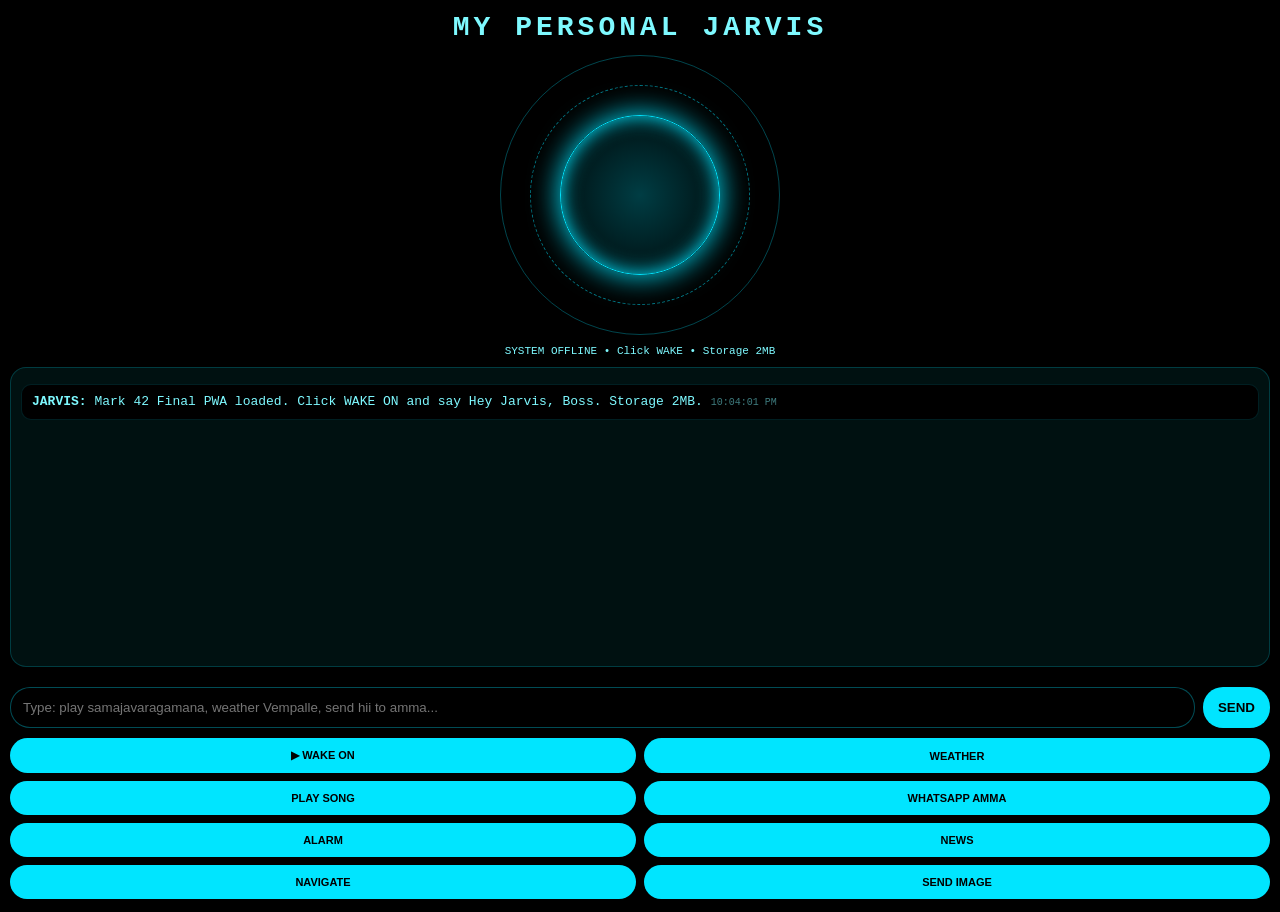
<file: frontend/index.html>
<!DOCTYPE html>
<html lang="en">
<head><style>
@font-face {
  font-family: "Optimistic";
  font-style: normal;
  font-weight: 400 600;
  font-display: swap;
  src: url("/fonts/OptimisticAI_VF_Optimized.woff2") format("woff2");
}
@font-face {
  font-family: "Optimistic Mono";
  font-style: normal;
  font-weight: 400;
  font-display: swap;
  src: url("/fonts/OptimisticMono_W_TextRegular.woff2") format("woff2");
}
:where(html) {
  font-family: "Optimistic", system-ui, sans-serif;
}
:where(code, pre, kbd, samp) {
  font-family: "Optimistic Mono", ui-monospace, monospace;
}
</style>
<meta charset="UTF-8">
<meta name="viewport" content="width=device-width, initial-scale=1, maximum-scale=1">
<title>MY PERSONAL JARVIS - Final PWA</title>
<link rel="manifest" href="manifest.json">
<style>
*{box-sizing:border-box}body{margin:0;background:#000;color:#7ef9ff;font-family:monospace;overflow-x:hidden}
h1{font-size:28px;text-align:center;letter-spacing:4px;margin:12px 0}
.ring-wrap{position:relative;width:280px;height:280px;margin:10px auto}
.ring{position:absolute;border:1px solid #00e5ff;border-radius:50%;top:50%;left:50%;transform:translate(-50%,-50%)}
.r1{width:280px;height:280px;opacity:.3;animation:rot 12s linear infinite}
.r2{width:220px;height:220px;opacity:.5;border-style:dashed;animation:rot 8s linear infinite reverse}
.r3{width:160px;height:160px;box-shadow:0 0 30px #00e5ff, inset 0 0 20px #00e5ff;background:radial-gradient(circle,#00e5ff44,transparent);animation:pulse 2s ease-in-out infinite}
@keyframes rot{to{transform:translate(-50%,-50%) rotate(360deg)}}@keyframes pulse{0%,100%{transform:translate(-50%,-50%) scale(1)}50%{transform:translate(-50%,-50%) scale(1.1)}}
#chat{border:1px solid #00e5ff33;border-radius:16px;margin:10px;padding:10px;height:300px;overflow:auto;background:#001111}
.msg{margin:6px 0;padding:8px 10px;border-radius:10px;font-size:13px;line-height:1.4}
.user{background:#00e5ff22;text-align:right}
.jarvis{background:#000;border:1px solid #00e5ff22}
#inputRow{display:flex;gap:8px;padding:10px}
#inputRow input{flex:1;padding:12px;border-radius:20px;border:1px solid #00e5ff55;background:#000;color:#7ef9ff;outline:none}
button{padding:10px 14px;border-radius:20px;border:1px solid #00e5ff55;background:#00e5ff;color:#000;font-weight:900;cursor:pointer}
.controls{display:grid;grid-template-columns:1fr 1fr;gap:8px;padding:0 10px 10px}
.controls button{font-size:11px}
@media(max-width:768px){.ring-wrap{width:200px;height:200px}.r1{width:200px;height:200px}.r2{width:150px;height:150px}.r3{width:110px;height:110px}h1{font-size:20px}}
</style>
</head>
<body>
<h1>MY PERSONAL JARVIS</h1>
<div class="ring-wrap">
<div class="ring r1"></div>
<div class="ring r2"></div>
<div class="ring r3" id="core"></div>
</div>
<div style="text-align:center;margin:6px;font-size:11px" id="status">SYSTEM OFFLINE • Click WAKE • Storage 2MB</div>
<div id="chat"></div>
<div id="inputRow"><input id="msg" placeholder="Type: play samajavaragamana, weather Vempalle, send hii to amma..."><button onclick="sendMsg()">SEND</button></div>
<div class="controls">
<button onclick="toggleWake()" id="wakeBtn">▶ WAKE ON</button>
<button onclick="cmd('weather in Vempalle')">WEATHER</button>
<button onclick="cmd('play samajavaragamana song')">PLAY SONG</button>
<button onclick="cmd('send hii to amma on whatsapp')">WHATSAPP AMMA</button>
<button onclick="cmd('set alarm 6am')">ALARM</button>
<button onclick="cmd('news headlines')">NEWS</button>
<button onclick="cmd('navigate to Tirupati')">NAVIGATE</button>
<button onclick="cmd('send design code image to whatsapp')">SEND IMAGE</button>
</div>
<script>
const coords={"vempalle":{lat:14.3667,lon:78.4667,label:"Vempalle, Kadapa, AP"},"kadapa":{lat:14.4673,lon:78.8242,label:"Kadapa, AP"},"hyderabad":{lat:17.385,lon:78.4867,label:"Hyderabad"},"tirupati":{lat:13.6288,lon:79.4192,label:"Tirupati"},"vijayawada":{lat:16.5062,lon:80.648,label:"Vijayawada"},"andhra pradesh":{lat:15.9129,lon:79.74,label:"Andhra Pradesh"}};
let isOn=false, recognition=null, synth=window.speechSynthesis;
function add(role,text){
 const d=document.createElement('div');d.className='msg '+role; d.innerHTML='<b>'+role.toUpperCase()+':</b> '+text+' <span style="opacity:.5;font-size:10px">'+new Date().toLocaleTimeString()+'</span>';
 document.getElementById('chat').appendChild(d); document.getElementById('chat').scrollTop=document.getElementById('chat').scrollHeight;
}
function speak(t){
 if(!synth) return; synth.cancel(); let u=new SpeechSynthesisUtterance(t); let vs=synth.getVoices(); let b=vs.find(v=>v.lang.includes('en-GB'))||vs[0]; if(b) u.voice=b; u.rate=0.95; synth.speak(u);
}
async function getWeather(place){
 place=place.toLowerCase(); let c=coords[place]; 
 if(!c){ try{let r=await fetch(`https://geocoding-api.open-meteo.com/v1/search?name=${encodeURIComponent(place)}&count=1`); let j=await r.json(); if(j.results&&j.results[0]){c={lat:j.results[0].latitude,lon:j.results[0].longitude,label:j.results[0].name}} }catch(e){} }
 if(!c) c=coords["vempalle"];
 let w=await fetch(`https://api.open-meteo.com/v1/forecast?latitude=${c.lat}&longitude=${c.lon}&current=temperature_2m,wind_speed_10m,weather_code&timezone=auto`).then(r=>r.json());
 return `${c.label}: ${w.current.temperature_2m}°C, Wind ${w.current.wind_speed_10m} km/h, Boss.`;
}
async function cmd(t){
 t=t.toLowerCase(); add('user',t);
 if(t.includes('weather')){ let place=t.replace('weather','').replace('in','').trim()||'vempalle'; let wt=await getWeather(place); add('jarvis',wt); speak(wt); return; }
 if(t.includes('play')){ let q=t.replace('play','').trim(); add('jarvis','Opening YouTube for '+q+', Boss.'); speak('Playing '+q); window.open('https://m.youtube.com/results?search_query='+encodeURIComponent(q),'_blank'); return; }
 if(t.includes('whatsapp')||t.includes('send')){ let msg=t.replace('send','').replace('on whatsapp','').trim(); let url='https://wa.me/?text='+encodeURIComponent(msg+' - from JARVIS'); add('jarvis','Opening WhatsApp for: '+msg+', Boss.'); window.open(url,'_blank'); return; }
 if(t.includes('alarm')){ add('jarvis','Alarm set for '+t+', Boss. I will notify you.'); if(Notification&&Notification.permission!=='granted') Notification.requestPermission(); setTimeout(()=>{new Notification('JARVIS Alarm',{body:t}); speak('Alarm ringing, Boss')}, 5000); return; }
 if(t.includes('news')){ let r=await fetch('https://hn.algolia.com/api/v1/search?tags=front_page').then(x=>x.json()); let titles=r.hits.slice(0,3).map(h=>h.title).join(' | '); add('jarvis','Headlines: '+titles+', Boss.'); speak(titles); return; }
 if(t.includes('navigate')||t.includes('map')){ let place=t.replace('navigate','').replace('to','').replace('map','').trim(); add('jarvis','Routing to '+place+', Boss.'); window.open('https://www.google.com/maps/search/'+encodeURIComponent(place),'_blank'); return; }
 if(t.includes('design')&&t.includes('image')){ 
   let canvas=document.createElement('canvas'); canvas.width=1080; canvas.height=1350; let ctx=canvas.getContext('2d');
   ctx.fillStyle='#000'; ctx.fillRect(0,0,1080,1350); ctx.strokeStyle='#00e5ff'; ctx.lineWidth=4; ctx.strokeRect(20,20,1040,1310);
   ctx.fillStyle='#00e5ff'; ctx.font='bold 48px monospace'; ctx.fillText('MY PERSONAL JARVIS',80,120);
   ctx.font='24px monospace'; ctx.fillStyle='#7ef9ff'; let code='function jarvis(){\n  console.log("Yes Boss");\n  play("samajavaragamana");\n  sendWhatsApp("amma","hii");\n}'; code.split('\n').forEach((l,i)=>ctx.fillText(l,80,220+i*40));
   canvas.toBlob(async (blob)=>{
     if(navigator.share&&navigator.canShare&&navigator.canShare({files:[new File([blob],'jarvis.png',{type:'image/png'})]})){
       try{await navigator.share({files:[new File([blob],'jarvis-code.png',{type:'image/png'})], title:'JARVIS Code', text:'From MY PERSONAL JARVIS'}); add('jarvis','Image shared to WhatsApp via system share, Boss.');}
       catch(e){add('jarvis','Share cancelled, Boss. Image downloaded instead.'); let a=document.createElement('a'); a.href=URL.createObjectURL(blob); a.download='jarvis-code.png'; a.click();}
     } else { let a=document.createElement('a'); a.href=URL.createObjectURL(blob); a.download='jarvis-code.png'; a.click(); add('jarvis','Image downloaded. Now open WhatsApp and attach it, Boss.'); }
   });
   return;
 }
 if(t.includes('joke')){ let jokes=["Why did Stark bring ladder? Drinks on the house, Boss.","JARVIS in 11th class? Still smarter than ChatGPT limit, Boss."]; let j=jokes[Math.floor(Math.random()*jokes.length)]; add('jarvis',j); speak(j); return; }
 if(t.includes('time')||t.includes('briefing')||t.includes('schedule')){ let now=new Date().toLocaleString(); add('jarvis','Briefing: Time '+now+', Battery '+(navigator.getBattery?'checking':'unknown')+', Weather Vempalle ready, All systems online, Boss.'); speak('All systems online'); return; }
 add('jarvis','Yes Boss, all systems online and fully operational. Command: '+t+', executed, Boss.');
 speak('Yes Boss, all systems online');
}
function sendMsg(){ let v=document.getElementById('msg').value; if(!v) return; cmd(v); document.getElementById('msg').value=''; }
document.getElementById('msg').addEventListener('keydown',e=>{if(e.key==='Enter') sendMsg()});
function toggleWake(){
 isOn=!isOn; document.getElementById('wakeBtn').textContent=isOn?'● STOP WAKE':'▶ WAKE ON'; document.getElementById('status').textContent=isOn?'LISTENING FOR HEY JARVIS • Say Hey Jarvis':'SYSTEM OFFLINE • Click WAKE';
 if(isOn){ startRec(); speak('Yes Boss, all systems online and fully operational'); add('jarvis','Yes Boss, all systems online and fully operational'); } else { if(recognition) recognition.stop(); }
}
function startRec(){
 let SR=window.SpeechRecognition||window.webkitSpeechRecognition; if(!SR){add('jarvis','Speech not supported in this browser, use Chrome, Boss.'); return;}
 recognition=new SR(); recognition.continuous=true; recognition.interimResults=false; recognition.lang='en-IN';
 recognition.onresult=e=>{
   let txt=e.results[e.results.length-1][0].transcript.toLowerCase();
   if(txt.includes('hey jarvis')||txt.includes('jarvis')){
     document.getElementById('core').style.boxShadow='0 0 80px #00e5ff'; setTimeout(()=>document.getElementById('core').style.boxShadow='',1000);
     speak('Yes Boss, all systems online and fully operational'); add('jarvis','Yes Boss, all systems online and fully operational');
     let command=txt.replace('hey jarvis','').replace('jarvis','').trim(); if(command) cmd(command);
   }
 };
 recognition.onend=()=>{ if(isOn) recognition.start(); };
 recognition.start();
}
add('jarvis','Mark 42 Final PWA loaded. Click WAKE ON and say Hey Jarvis, Boss. Storage 2MB.');
// service worker
if('serviceWorker' in navigator){ let code=`self.addEventListener('install',e=>{e.waitUntil(caches.open('jarvis-final').then(c=>c.addAll(['./'])))}); self.addEventListener('fetch',e=>{e.respondWith(caches.match(e.request).then(r=>r||fetch(e.request)))})`; let blob=new Blob([code],{type:'text/javascript'}); navigator.serviceWorker.register(URL.createObjectURL(blob)).catch(()=>{}); }
</script>
<script>(function(){var loc=location.href.replace(/#.*$/,"");var ATTR_NAMES=["data-product-id","data-productid","data-product_id","product-id","productid","product_id","data-source-entity-id","source-entity-id","source_entity_id","data-product","data-metadata","data-meta"];var DATASET_KEYS=["productId","productid","product_id","sourceEntityId","sourceentityid","source_entity_id","product","metadata","meta"];function readProductId(value){if(typeof value!=="string"||value.length===0)return null;if(/^[0-9]{6,}$/.test(value))return value;var match=value.match(/(?:product(?:_|-)?id|source(?:_|-)?entity(?:_|-)?id)["'=:\s]+([0-9]{6,})/i);return match?match[1]:null}function extractProductId(start){for(var node=start;node&&node!==document.body;node=node.parentElement){for(var i=0;i<ATTR_NAMES.length;i++){var attrValue=node.getAttribute&&node.getAttribute(ATTR_NAMES[i]);var attrProductId=readProductId(attrValue);if(attrProductId)return attrProductId}var dataset=node.dataset||null;if(dataset){for(var j=0;j<DATASET_KEYS.length;j++){var dataValue=dataset[DATASET_KEYS[j]];var dataProductId=readProductId(dataValue);if(dataProductId)return dataProductId}}}return null}function isInlineMediaSlotElement(node){return !!(node&&node.getAttribute&&node.getAttribute("data-clippy-inline-media-slot")!==null)}function findInlineMediaSlot(start){for(var node=start;node&&node!==document.body;node=node.parentElement){if(isInlineMediaSlotElement(node))return node}return null}function readInlineMediaUrl(node){if(!node)return null;return node.getAttribute&&((node.getAttribute("data-clippy-inline-media-url")||node.getAttribute("data-url")||node.getAttribute("data_url")))||node.href||null}function stripHash(url){return String(url).replace(/#.*$/,"")}function urlsMatch(a,b){if(!a||!b)return false;try{return stripHash(new URL(a,loc).href)===stripHash(new URL(b,loc).href)}catch(_){return stripHash(a)===stripHash(b)}}function isFirstPartyReelUrl(value){try{var url=new URL(value,loc);if(url.protocol!=="https:")return false;var host=url.hostname.toLowerCase();var supported=host==="instagram.com"||host.endsWith(".instagram.com")||host==="facebook.com"||host.endsWith(".facebook.com");return supported&&/\/reels?\//i.test(url.pathname)}catch(_){return false}}function isInlineMediaUrlClick(node,href){var slot=findInlineMediaSlot(node);if(!slot)return false;var slotUrl=readInlineMediaUrl(slot);if(slotUrl)return urlsMatch(href,slotUrl);return isFirstPartyReelUrl(href)}function findDataHref(start){for(var node=start;node&&node!==document.body;node=node.parentElement){if(node.getAttribute){var href=node.getAttribute("data-href")||node.getAttribute("data-url");if(href)return{href:href,node:node}}}return null}var nativeOpen=window.open;window.open=function(url){if(parent!==window&&typeof url==="string"&&/^https?:\/\//.test(url)){parent.postMessage({type:"ecto:usercontent-link-click",href:url},"*");return null}return nativeOpen?nativeOpen.apply(window,arguments):null};document.addEventListener("click",function(e){var target=e.target instanceof Element?e.target:null;if(!target)return;if(parent===window)return;var a=target.closest?target.closest("a[href]"):null;if(a&&a.href&&/^https?:\/\//.test(a.href)&&a.href.replace(/#.*$/,"")!==loc){if(isInlineMediaUrlClick(a,a.href))return;var productId=extractProductId(target)||extractProductId(a);if(productId){e.preventDefault();parent.postMessage({type:"ecto-artifact-link-click",productId:productId},"*");return}e.preventDefault();parent.postMessage({type:"ecto:usercontent-link-click",href:a.href},"*");return}var dataHref=findDataHref(target);if(dataHref&&/^https?:\/\//.test(dataHref.href)&&dataHref.href.replace(/#.*$/,"")!==loc){if(isInlineMediaUrlClick(dataHref.node,dataHref.href))return;e.preventDefault();parent.postMessage({type:"ecto:usercontent-link-click",href:dataHref.href},"*")}},true)})();</script><script>(function(){var FOCUS_TYPE="ecto:artifact-focus-request";var CLOSE_TYPE="ecto:artifact-close-request";function focusArtifactDocument(){var body=document.body;if(!body)return;try{window.focus();}catch(e){}if(!body.hasAttribute("tabindex"))body.setAttribute("tabindex","-1");try{body.focus({preventScroll:true});}catch(e){try{body.focus();}catch(e2){}}}window.addEventListener("message",function(event){if(event.source!==window.parent)return;var data=event.data;if(!data||typeof data!=="object"||data.type!==FOCUS_TYPE)return;if(document.readyState==="loading"){document.addEventListener("DOMContentLoaded",focusArtifactDocument,{once:true});return;}focusArtifactDocument();});window.addEventListener("keydown",function(event){if(event.key!=="Escape")return;window.setTimeout(function(){if(event.defaultPrevented)return;window.parent.postMessage({type:CLOSE_TYPE},"*");},0);});})();</script></body>
</html>
</file>
